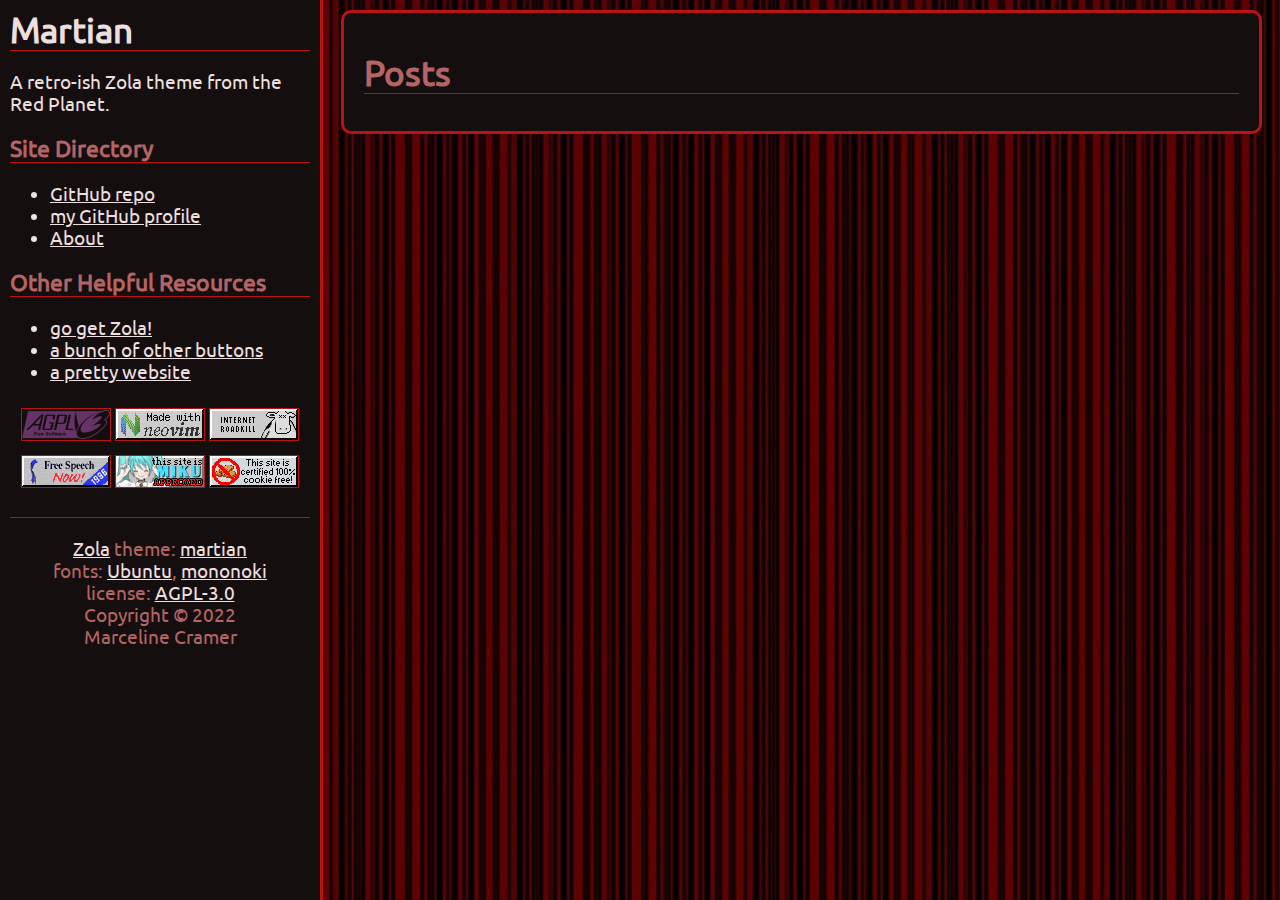
<file: index.html>
<!DOCTYPE html>
<html lang="en">
  <head>
    <meta charset="UTF-8"><title>Martian</title><link rel="stylesheet" href="https://marceline-cramer.github.io/martian/style.css">
    <meta content="width=device-width, initial-scale=1" name="viewport" /></head>
  <body>
    <div class="sidebar">

        <h1 class="post-title">
          <a href="https:&#x2F;&#x2F;marceline-cramer.github.io&#x2F;martian&#x2F;">Martian</a>
        </h1>

        A retro-ish Zola theme from the Red Planet.

        
          
  <h1 class="post-taxonomy-title">Site Directory</h1>

  <ul class="taxonomy-list">
    
      <li><a
        href=
         
           https:&#x2F;&#x2F;github.com&#x2F;marceline-cramer&#x2F;martian
         

        
      >GitHub repo</a></li>
    
      <li><a
        href=
         
           https:&#x2F;&#x2F;github.com&#x2F;marceline-cramer
         

        rel="me"
      >my GitHub profile</a></li>
    
      <li><a
        href=
         
           https://marceline-cramer.github.io/martian/about
         

        
      >About</a></li>
    
  </ul>

        

        
          
  <h1 class="post-taxonomy-title">Other Helpful Resources</h1>

  <ul class="taxonomy-list">
    
      <li><a
        href=
         
           https:&#x2F;&#x2F;getzola.org
         

        
      >go get Zola!</a></li>
    
      <li><a
        href=
         
           https:&#x2F;&#x2F;anlucas.neocities.org&#x2F;88x31Buttons.html
         

        
      >a bunch of other buttons</a></li>
    
      <li><a
        href=
         
           https:&#x2F;&#x2F;sadgrl.online
         

        
      >a pretty website</a></li>
    
  </ul>

        

        

        
          <div class="buttons">
            
              
                
                  <a href="https://marceline-cramer.github.io/martian/agpl-3.0.txt"><img src="https://marceline-cramer.github.io/martian/assets/agplv3-88x31.png"></a>
                
              
              
            
              
                
                  <a href="https:&#x2F;&#x2F;neovim.io"><img src="https://marceline-cramer.github.io/martian/assets/neovim.gif"></a>
                
              
              
            
              
                <img src="https://marceline-cramer.github.io/martian/assets/internet-roadkill.gif">
              
              
            
              
                <img src="https://marceline-cramer.github.io/martian/assets/lilrib.gif">
              
              
            
              
                <img src="https://marceline-cramer.github.io/martian/assets/miku.gif">
              
              
            
              
                <img src="https://marceline-cramer.github.io/martian/assets/nocookie.gif">
              
              
            
          </div>
        <div class="footer">
        <a href="https://getzola.org">Zola</a> theme: <a href="https://github.com/marceline-cramer/martian">martian</a><br>
          fonts: <a href="https://design.ubuntu.com/font/">Ubuntu</a>,
          <a href="https://madmalik.github.io/mononoki/">mononoki</a><br>
          license: <a href="https://marceline-cramer.github.io/martian/agpl-3.0.txt">AGPL-3.0</a><br>
          Copyright © 2022<br>Marceline Cramer<br>
        </div>
    </div>

    <div class="page-contents"><article class="post">
          
        </article>

        <h1>Posts</h1>
        
  

        
  
    <script src="https://marceline-cramer.github.io/martian/webmention.js" async></script>
    <div id="webmentions"></div>
  
</div>
  </body>
</html>
</file>
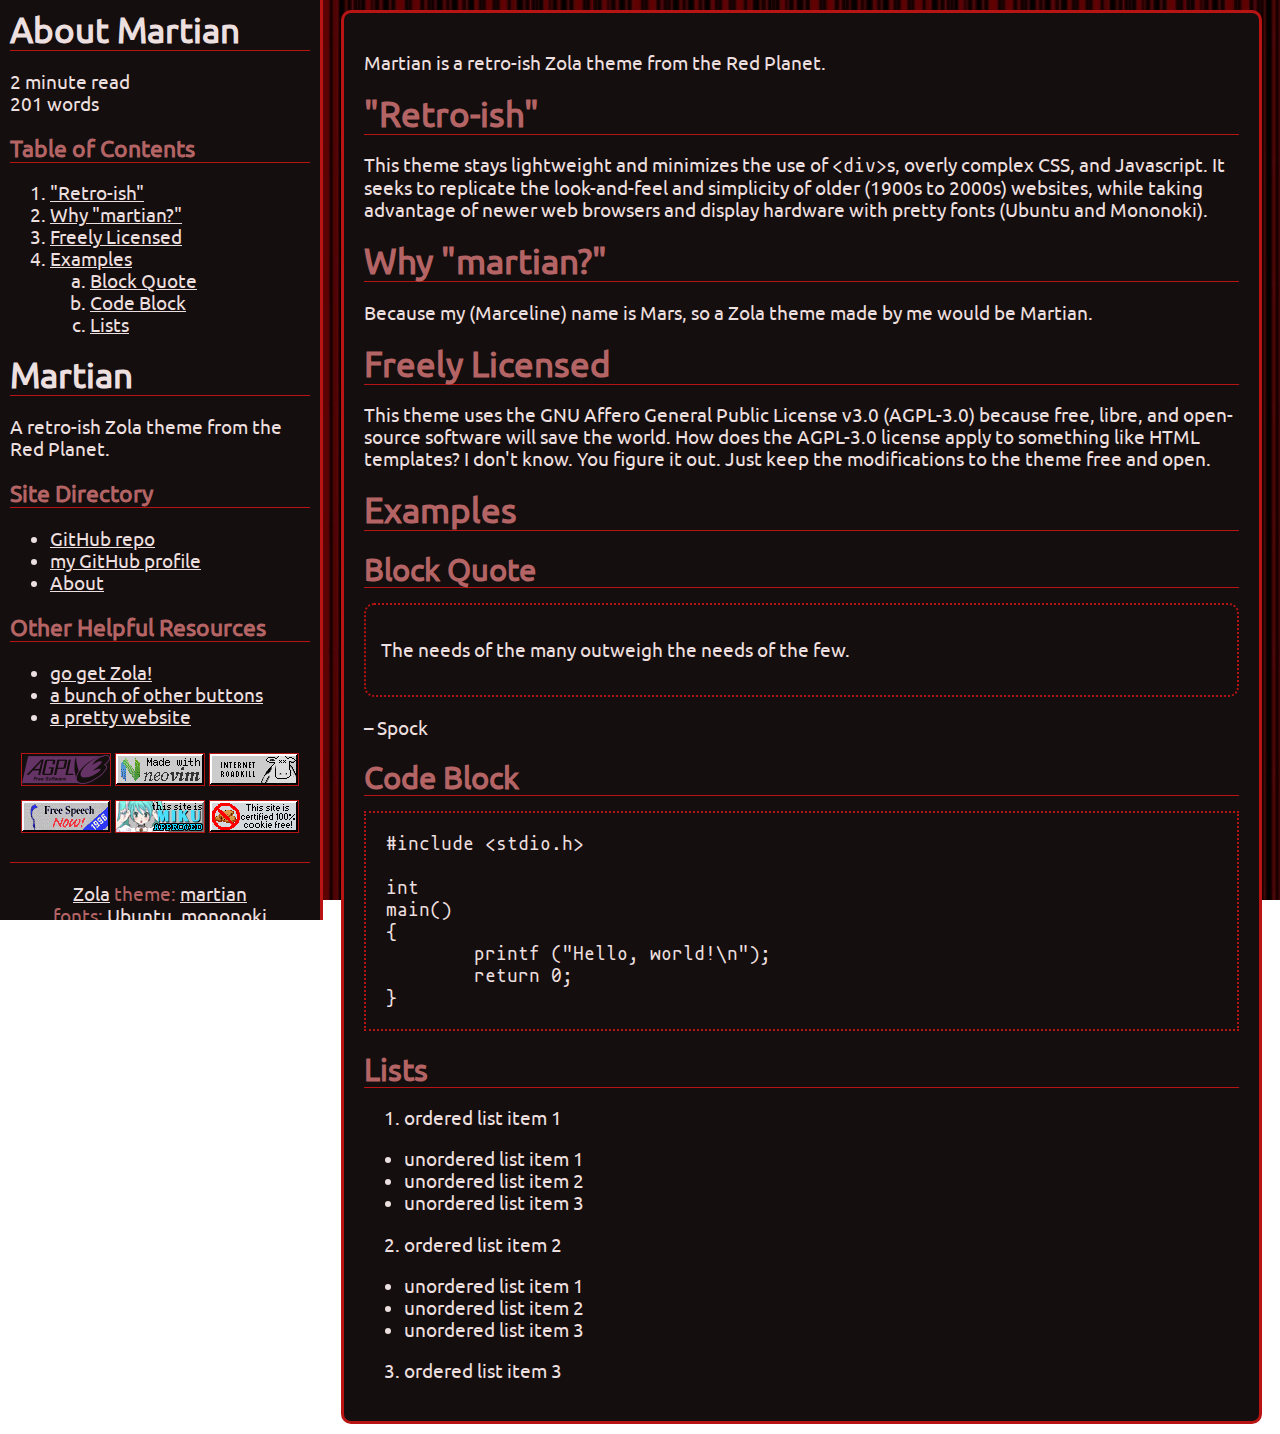
<file: about/index.html>
<!DOCTYPE html>
<html lang="en">
  <head>
    <meta charset="UTF-8">
  <title>About Martian</title><link rel="stylesheet" href="https://marceline-cramer.github.io/martian/style.css">
    <meta content="width=device-width, initial-scale=1" name="viewport" />
  
  
    <link rel="webmention" href="https://webmention.io/marceline-cramer.github.io_martian_/webmention"/>
    <link rel="pingback" href="https://webmention.io/webmention?forward=https:&#x2F;&#x2F;marceline-cramer.github.io&#x2F;martian&#x2F;about&#x2F;"/>
  
</head>
  <body>
    <div class="sidebar"><h1 class="post-title">
    <a href="https:&#x2F;&#x2F;marceline-cramer.github.io&#x2F;martian&#x2F;about&#x2F;">About Martian</a>
  </h1>
  2 minute read
  <br>
  201 words
  <br>


  <h1 class="post-taxonomy-title">Table of Contents</h1>
  <ol type="1">
    
      <li>
        <a href="https://marceline-cramer.github.io/martian/about/#retro-ish">&quot;Retro-ish&quot;</a>
        
      </li>
    
      <li>
        <a href="https://marceline-cramer.github.io/martian/about/#why-martian">Why &quot;martian?&quot;</a>
        
      </li>
    
      <li>
        <a href="https://marceline-cramer.github.io/martian/about/#freely-licensed">Freely Licensed</a>
        
      </li>
    
      <li>
        <a href="https://marceline-cramer.github.io/martian/about/#examples">Examples</a>
        
          <ol type="a">
            
              <li>
                <a href="https://marceline-cramer.github.io/martian/about/#block-quote">Block Quote</a>
              </li>
            
              <li>
                <a href="https://marceline-cramer.github.io/martian/about/#code-block">Code Block</a>
              </li>
            
              <li>
                <a href="https://marceline-cramer.github.io/martian/about/#lists">Lists</a>
              </li>
            
          </ol>
        
      </li>
    
  </ol>

        <h1 class="post-title">
          <a href="https:&#x2F;&#x2F;marceline-cramer.github.io&#x2F;martian&#x2F;">Martian</a>
        </h1>

        A retro-ish Zola theme from the Red Planet.

        
          
  <h1 class="post-taxonomy-title">Site Directory</h1>

  <ul class="taxonomy-list">
    
      <li><a
        href=
         
           https:&#x2F;&#x2F;github.com&#x2F;marceline-cramer&#x2F;martian
         

        
      >GitHub repo</a></li>
    
      <li><a
        href=
         
           https:&#x2F;&#x2F;github.com&#x2F;marceline-cramer
         

        rel="me"
      >my GitHub profile</a></li>
    
      <li><a
        href=
         
           https://marceline-cramer.github.io/martian/about
         

        
      >About</a></li>
    
  </ul>

        

        
          
  <h1 class="post-taxonomy-title">Other Helpful Resources</h1>

  <ul class="taxonomy-list">
    
      <li><a
        href=
         
           https:&#x2F;&#x2F;getzola.org
         

        
      >go get Zola!</a></li>
    
      <li><a
        href=
         
           https:&#x2F;&#x2F;anlucas.neocities.org&#x2F;88x31Buttons.html
         

        
      >a bunch of other buttons</a></li>
    
      <li><a
        href=
         
           https:&#x2F;&#x2F;sadgrl.online
         

        
      >a pretty website</a></li>
    
  </ul>

        

        

        
          <div class="buttons">
            
              
                
                  <a href="https://marceline-cramer.github.io/martian/agpl-3.0.txt"><img src="https://marceline-cramer.github.io/martian/assets/agplv3-88x31.png"></a>
                
              
              
            
              
                
                  <a href="https:&#x2F;&#x2F;neovim.io"><img src="https://marceline-cramer.github.io/martian/assets/neovim.gif"></a>
                
              
              
            
              
                <img src="https://marceline-cramer.github.io/martian/assets/internet-roadkill.gif">
              
              
            
              
                <img src="https://marceline-cramer.github.io/martian/assets/lilrib.gif">
              
              
            
              
                <img src="https://marceline-cramer.github.io/martian/assets/miku.gif">
              
              
            
              
                <img src="https://marceline-cramer.github.io/martian/assets/nocookie.gif">
              
              
            
          </div>
        <div class="footer">
        <a href="https://getzola.org">Zola</a> theme: <a href="https://github.com/marceline-cramer/martian">martian</a><br>
          fonts: <a href="https://design.ubuntu.com/font/">Ubuntu</a>,
          <a href="https://madmalik.github.io/mononoki/">mononoki</a><br>
          license: <a href="https://marceline-cramer.github.io/martian/agpl-3.0.txt">AGPL-3.0</a><br>
          Copyright © 2022<br>Marceline Cramer<br>
        </div>
    </div>

    <div class="page-contents"><article class="post">
    <p>Martian is a retro-ish Zola theme from the Red Planet.</p>
<h1 id="retro-ish">&quot;Retro-ish&quot;</h1>
<p>This theme stays lightweight and minimizes the use of <code>&lt;div&gt;</code>s, overly complex
CSS, and Javascript. It seeks to replicate the look-and-feel and simplicity of
older (1900s to 2000s) websites, while taking advantage of newer web browsers
and display hardware with pretty fonts (Ubuntu and Mononoki).</p>
<h1 id="why-martian">Why &quot;martian?&quot;</h1>
<p>Because my (Marceline) name is Mars, so a Zola theme made by me would be
Martian.</p>
<h1 id="freely-licensed">Freely Licensed</h1>
<p>This theme uses the GNU Affero General Public License v3.0 (AGPL-3.0) because
free, libre, and open-source software will save the world. How does the AGPL-3.0
license apply to something like HTML templates? I don't know. You figure it out.
Just keep the modifications to the theme free and open.</p>
<h1 id="examples">Examples</h1>
<h2 id="block-quote">Block Quote</h2>
<blockquote>
<p>The needs of the many outweigh the needs of the few.</p>
</blockquote>
<p>– Spock</p>
<h2 id="code-block">Code Block</h2>
<pre data-lang="c" class="language-c "><code class="language-c" data-lang="c">#include &lt;stdio.h&gt;

int
main()
{
        printf (&quot;Hello, world!\n&quot;);
        return 0;
}
</code></pre>
<h2 id="lists">Lists</h2>
<ol>
<li>ordered list item 1</li>
</ol>
<ul>
<li>unordered list item 1</li>
<li>unordered list item 2</li>
<li>unordered list item 3</li>
</ul>
<ol start="2">
<li>ordered list item 2</li>
</ol>
<ul>
<li>unordered list item 1</li>
<li>unordered list item 2</li>
<li>unordered list item 3</li>
</ul>
<ol start="3">
<li>ordered list item 3</li>
</ol>

  </article>

  
  
    <script src="https://marceline-cramer.github.io/martian/webmention.js" async></script>
    <div id="webmentions"></div>
  
</div>
  </body>
</html>
</file>
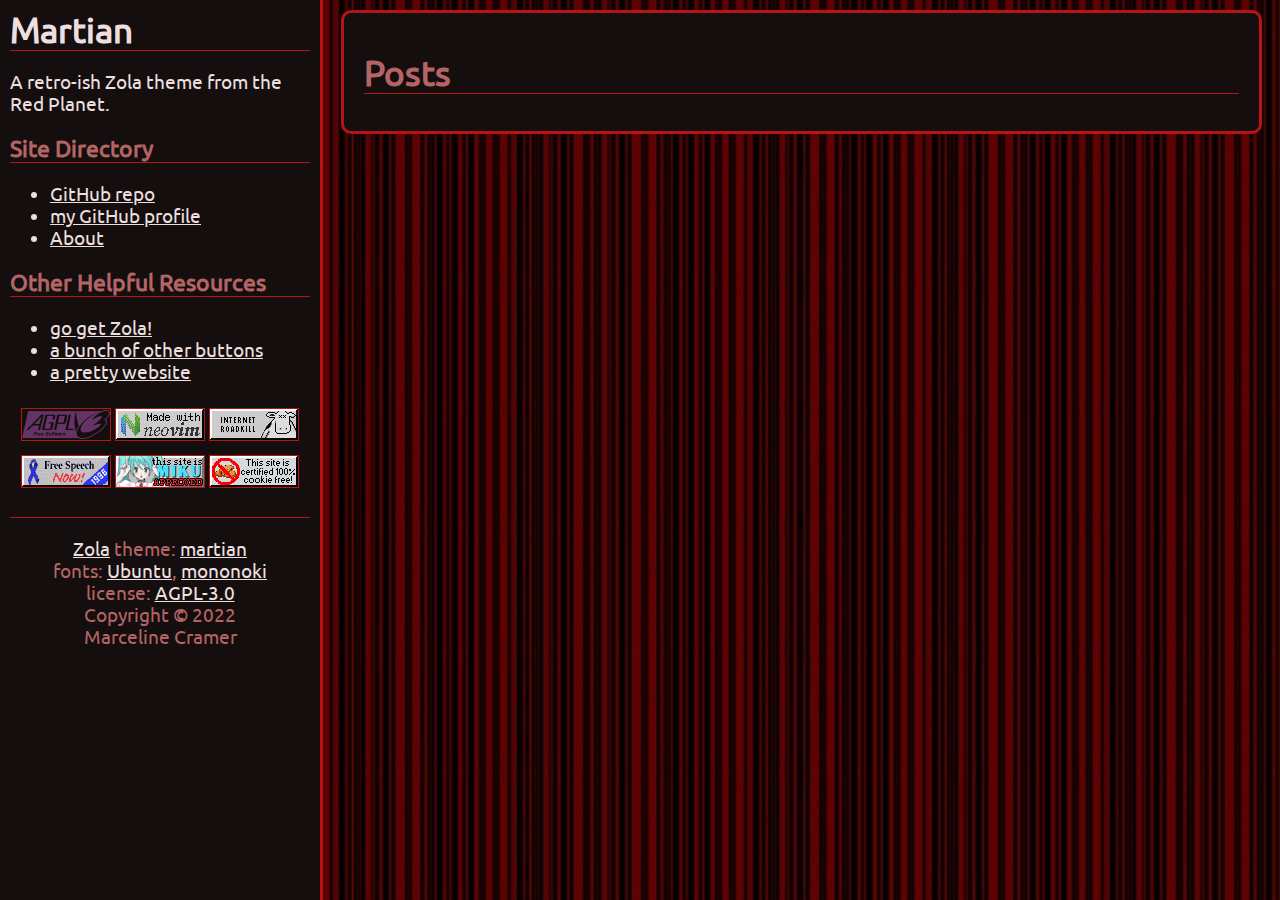
<file: page/1/index.html>
<!doctype html>
<meta charset="utf-8">
<link rel="canonical" href="https://marceline-cramer.github.io/martian/">
<meta http-equiv="refresh" content="0; url=https://marceline-cramer.github.io/martian/">
<title>Redirect</title>
<p><a href="https://marceline-cramer.github.io/martian/">Click here</a> to be redirected.</p>
</file>
